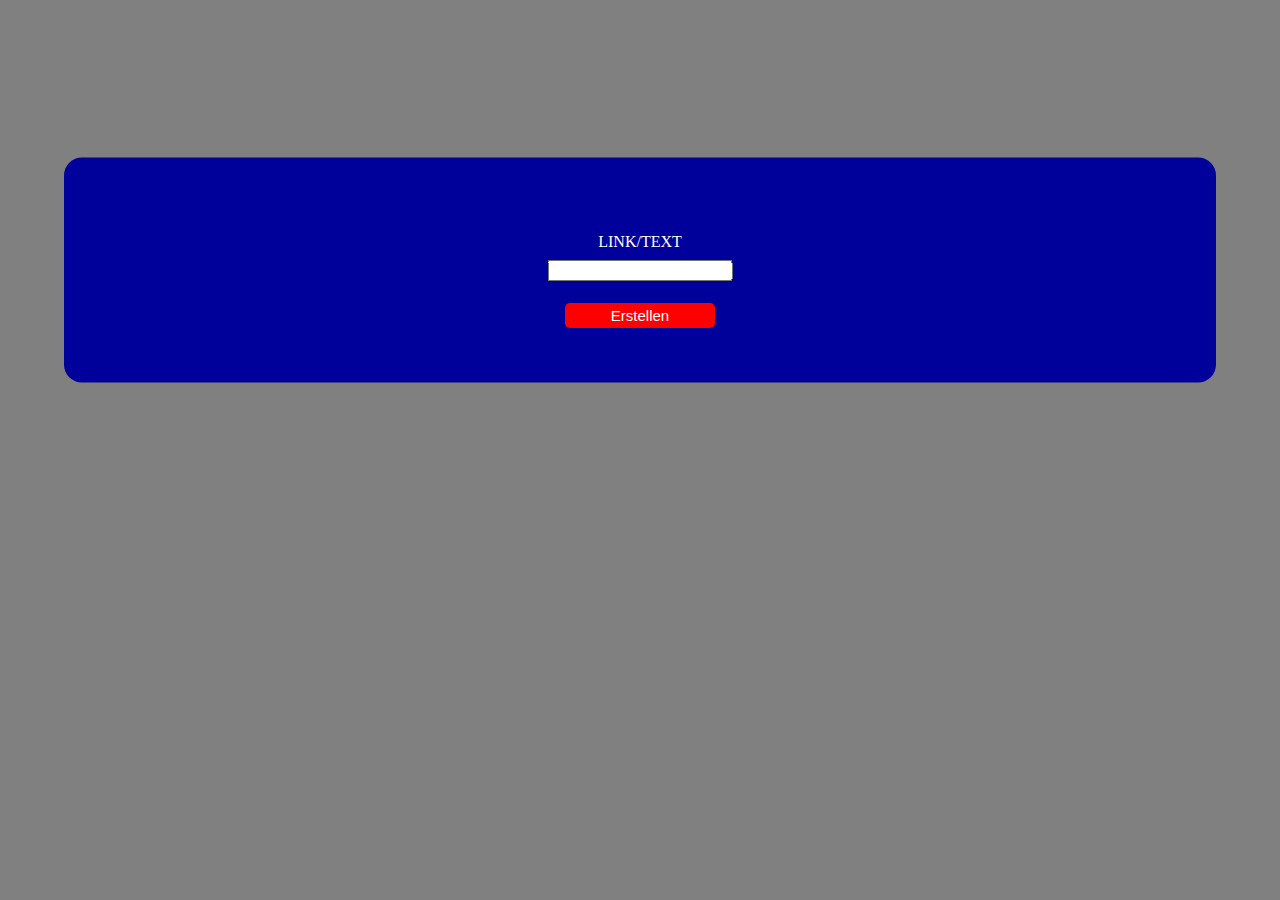
<file: index.html>
<!DOCTYPE html>
<html lang="de">
<head>
    <meta charset="UTF-8">
    <meta http-equiv="X-UA-Compatible" content="IE=edge">
    <meta name="viewport" content="width=device-width, initial-scale=1.0">
    <title>QR-Code maker</title>
    <link href="style.css" rel="stylesheet">
    <meta name="description" content="Erstellen Sie schnell und einfach QR-Codes für Links oder Text.">
    <meta name="keywords" content="QR-Code, QR, Generator, Maker, Link, Text, kostenlos, online, Heki, Heki-coder, QR-Code Maker, H€ki">
    <meta name="author" content="QR-Code Maker">
    <meta name="google-site-verification" content="SFkcwa-Mg9N-DIrHVvANZx9nsGFVX8rA5FshtSPCCEs" />
</head>
<body>
<!--     <h1>QR-Code maker</h1> -->
    <div id="maker-div">
        <p id="LINK">LINK/TEXT</p>
        <input id="input">
        <button id="create" onclick="make()">Erstellen</button>
        <div id="QR">
            <div id="QR-Code"></div>
        </div>
    </div> 
    <script src="qr.js"></script>
    <script src="app.js"></script>
    <script src="cnavas.js"></script>

</body>
</html>
</file>
<file: style.css>
body {
    font-family: Verdana;
    background-color: gray;
}
h1 {
    text-decoration: underline;
    position: absolute;
    top: 0%;
    left: 50%;
    transform: translate(-50%, -50%);
    font-size: larger;
}
#maker-div {
    width: 90%;
    height: 25vh;
    background-color: #00009b;
    position: absolute;
    top: 30%;
    left: 50%;
    transform: translate(-50%, -50%);
    color: white;
    border-radius: 2vh;
}
#LINK {
    color: white;
    position: absolute;
    top: 30%;
    left: 50%;
    transform: translate(-50%, -50%);
}
#input {
    position: absolute;
    top: 50%;
    left: 50%;
    transform: translate(-50%, -50%);
}
#create {
    position: absolute;
    top: 70%;
    left: 50%;
    transform: translate(-50%, -50%);
    background-color: red;
    border-radius: 5px;
    color: white;
    width: 150px;
    height: 25px;
    font-size: 15px;
    border: none;
}
#QR-Code {
    color: white;
    position: absolute;
    top: 170%;
    left: 50%;
    transform: translate(-50%, -50%);
    
}
#B {
    top: 75%;
    left: 50%;
    transform: translate(-50%, -50%);
}
#C {
    top: 80%;
    left: 50%;
    transform: translate(-50%, -50%);
}
#download {
    background-color: red;
    color: white;
    border: none;
    position: absolute;
    top: 600px;
    left: 50%;
    transform: translate(-50%, -50%);
    width: 135px;
    height: 25px;
    font-size: 20px;
    border-radius: 5px;
}
</file>
